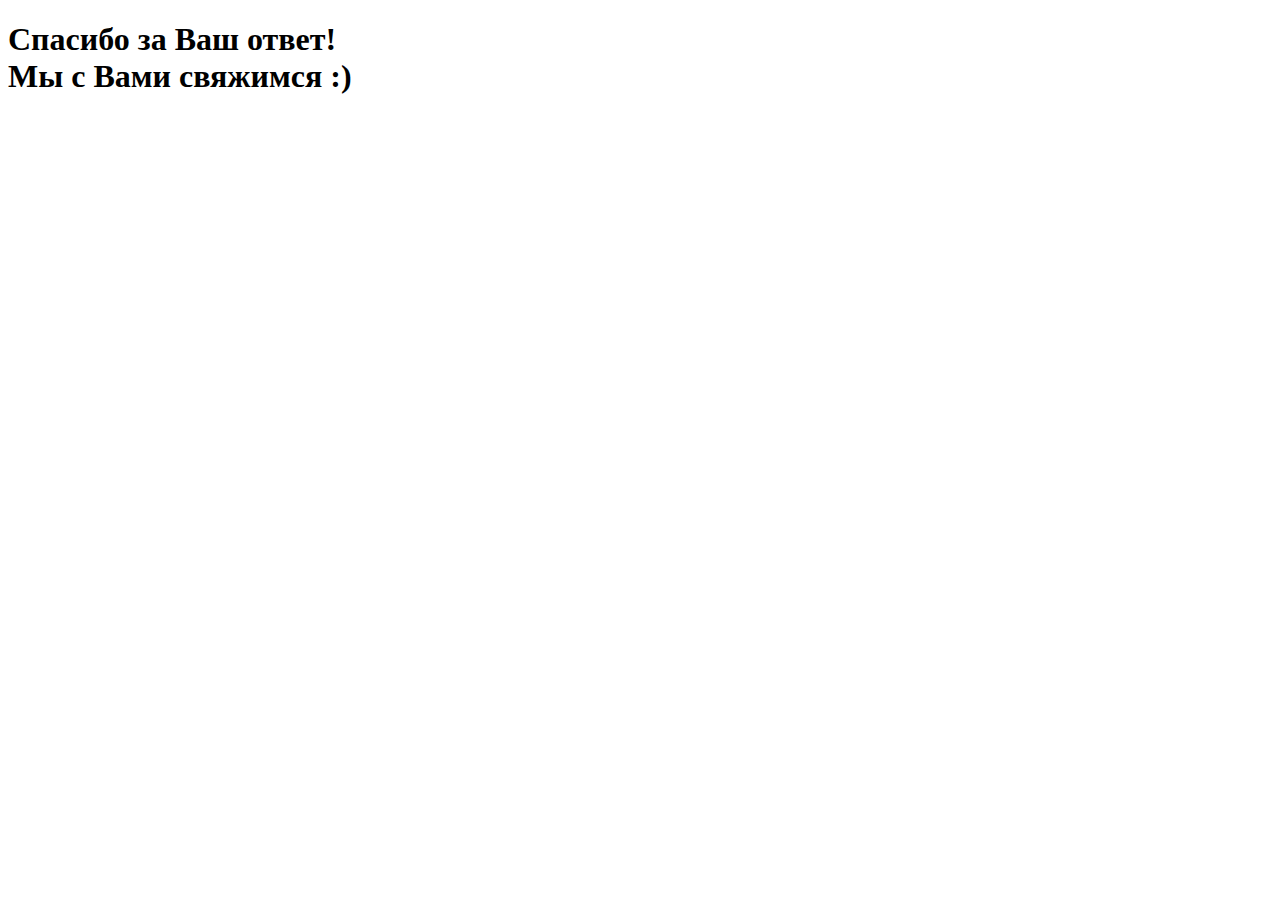
<file: form.html>
<!DOCTYPE html>
<html lang="en">
<head>
    <meta charset="UTF-8">
    <meta http-equiv="X-UA-Compatible" content="IE=edge">
    <meta name="viewport" content="width=device-width, initial-scale=1.0">
    <title>Форма обработана</title>
</head>
<body>
    <h1>
        Спасибо за Ваш ответ! <br>
        Мы с Вами свяжимся :)
    </h1>
    
</body>
</html>
</file>
